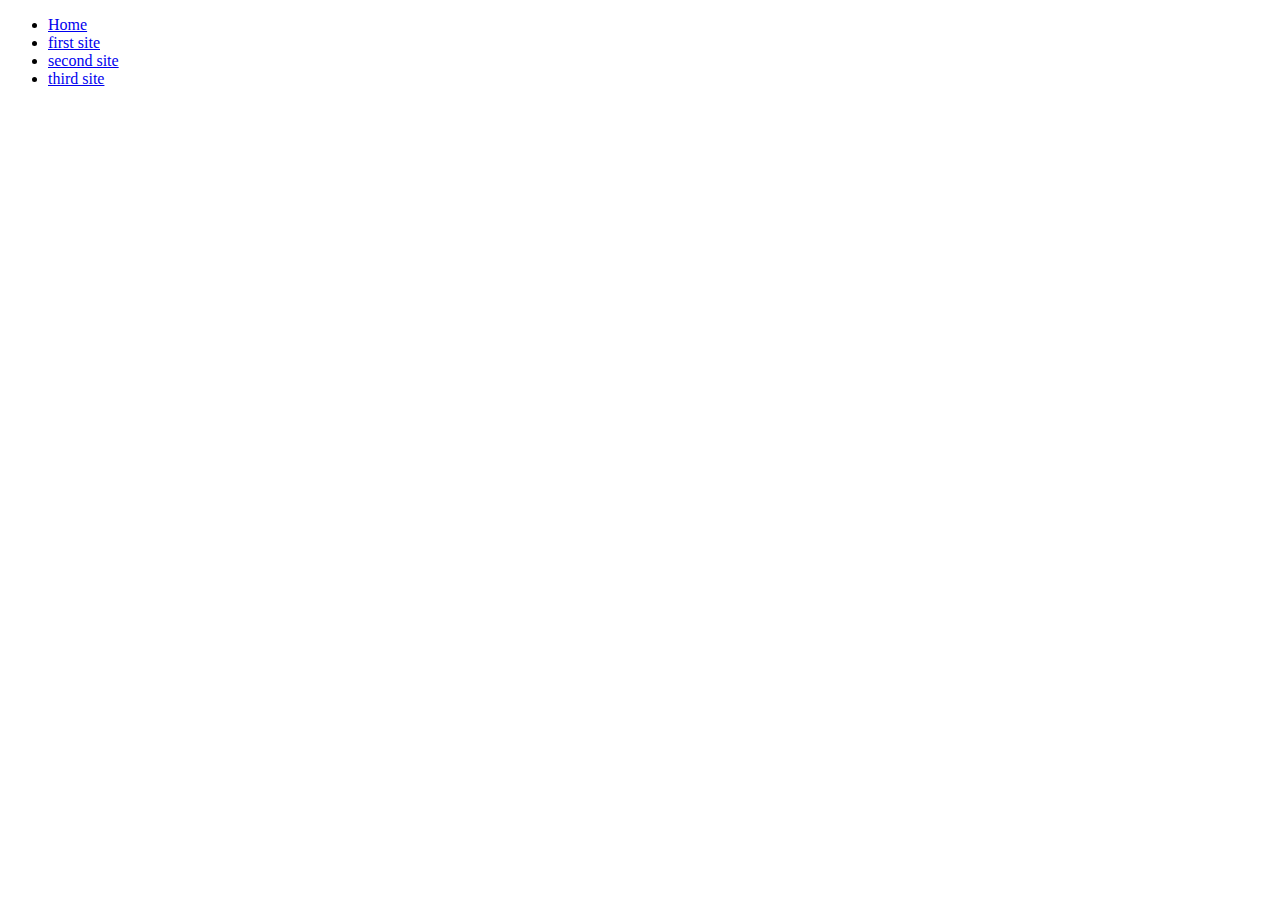
<file: index.html>
<!DOCTYPE html>
<html lang="en">
<head>
    <meta charset="UTF-8">
    <meta name="viewport" content="width=device-width, initial-scale=1.0">
    <meta http-equiv="X-UA-Compatible" content="ie=edge">
    <title>Document</title>
</head>
<body>
    <header>
        <p> </p>
    </header>
    <ul class="section">
        <li class="section" id="h-li1"><a href="file:///C:/Users/User/Desktop/index.html">Home</a></li>
        <li class="section" id="h-li2"><a href="http://m.perfectgirls.net">first site</a></li>
        <li class="section" id="h-li3"><a href="https://uk-ua.facebook.com">second site</a></li>
        <li class="section" id="h-li4"><a href="https://translate.google.com.ua/?hl=ru&tab=TT">third site</a></li>
    </ul>
</body>
</html>
</file>
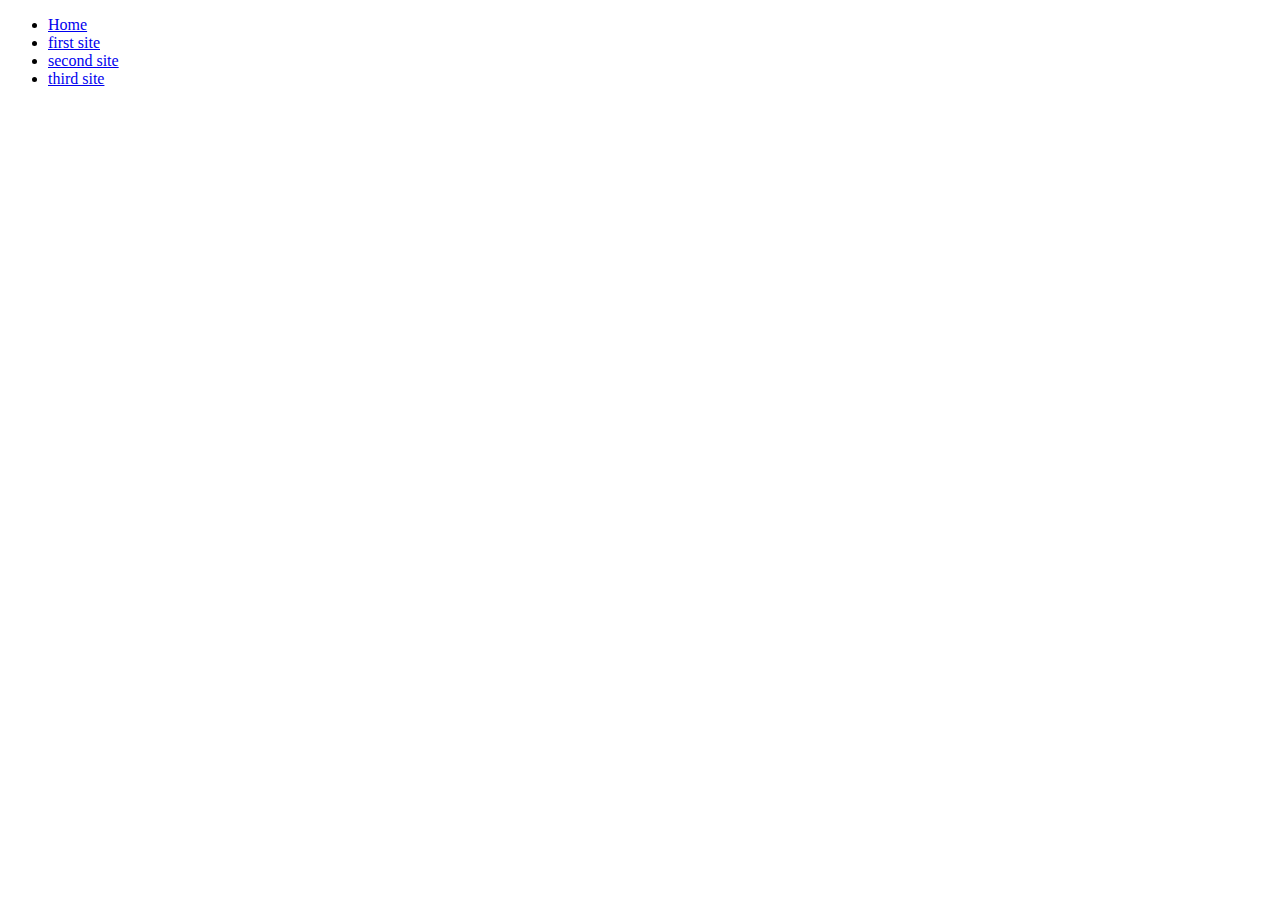
<file: contacts.html>
<!DOCTYPE html>
<html lang="en">
<head>
    <meta charset="UTF-8">
    <meta name="viewport" content="width=device-width, initial-scale=1.0">
    <meta http-equiv="X-UA-Compatible" content="ie=edge">
    <title>Document</title>
</head>
<body>
    
    
    <ul class="section">
        <li class="section" id="h-li1"><a href="file:///F:/My%20projects/f1/index33.html"target =" blank">Home</a></li>
        <li class="section" id="h-li2"><a href="http://m.perfectgirls.net"target =" blank">first site</a></li>
        <li class="section" id="h-li3"><a href="https://uk-ua.facebook.com"target =" blank">second site</a></li>
        <li class="section" id="h-li4"><a href="https://translate.google.com.ua/?hl=ru&tab=TT"target =" blank">third site</a></li>
    </ul>
</body>
</html>
</file>
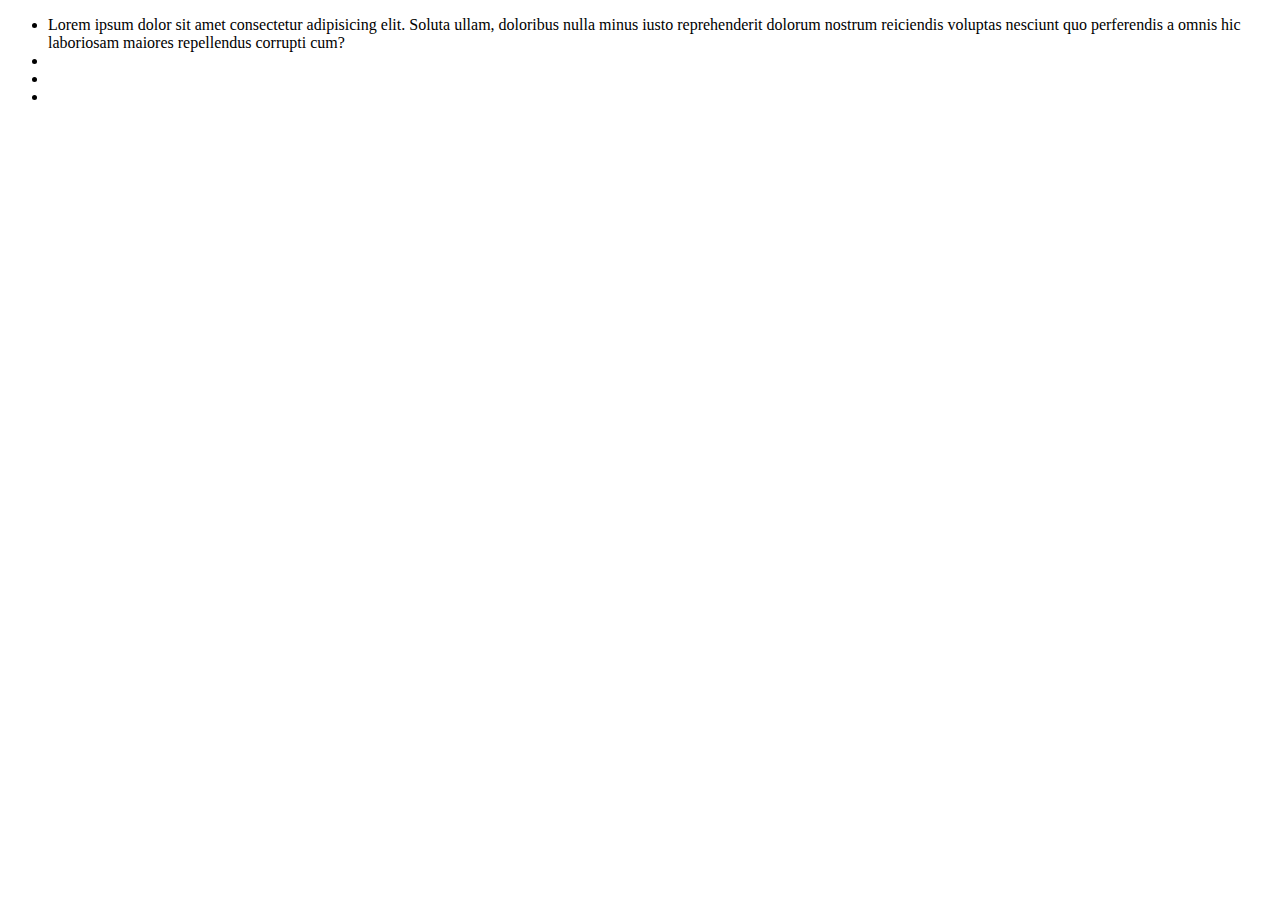
<file: head.html>
<!DOCTYPE html>
<html lang="en">
<head>
    <meta charset="UTF-8">
    <meta name="viewport" content="width=device-width, initial-scale=1.0">
    <meta http-equiv="X-UA-Compatible" content="ie=edge">
    <title>Document</title>
</head>
<body>
   <ul>
       <li>Lorem ipsum dolor sit amet consectetur adipisicing elit. Soluta ullam, doloribus nulla minus iusto reprehenderit dolorum nostrum reiciendis voluptas nesciunt quo perferendis a omnis hic laboriosam maiores repellendus corrupti cum?</li>
       <li></li>
       <li></li>
       <li></li>
   </ul>
</body>
</html>
</file>
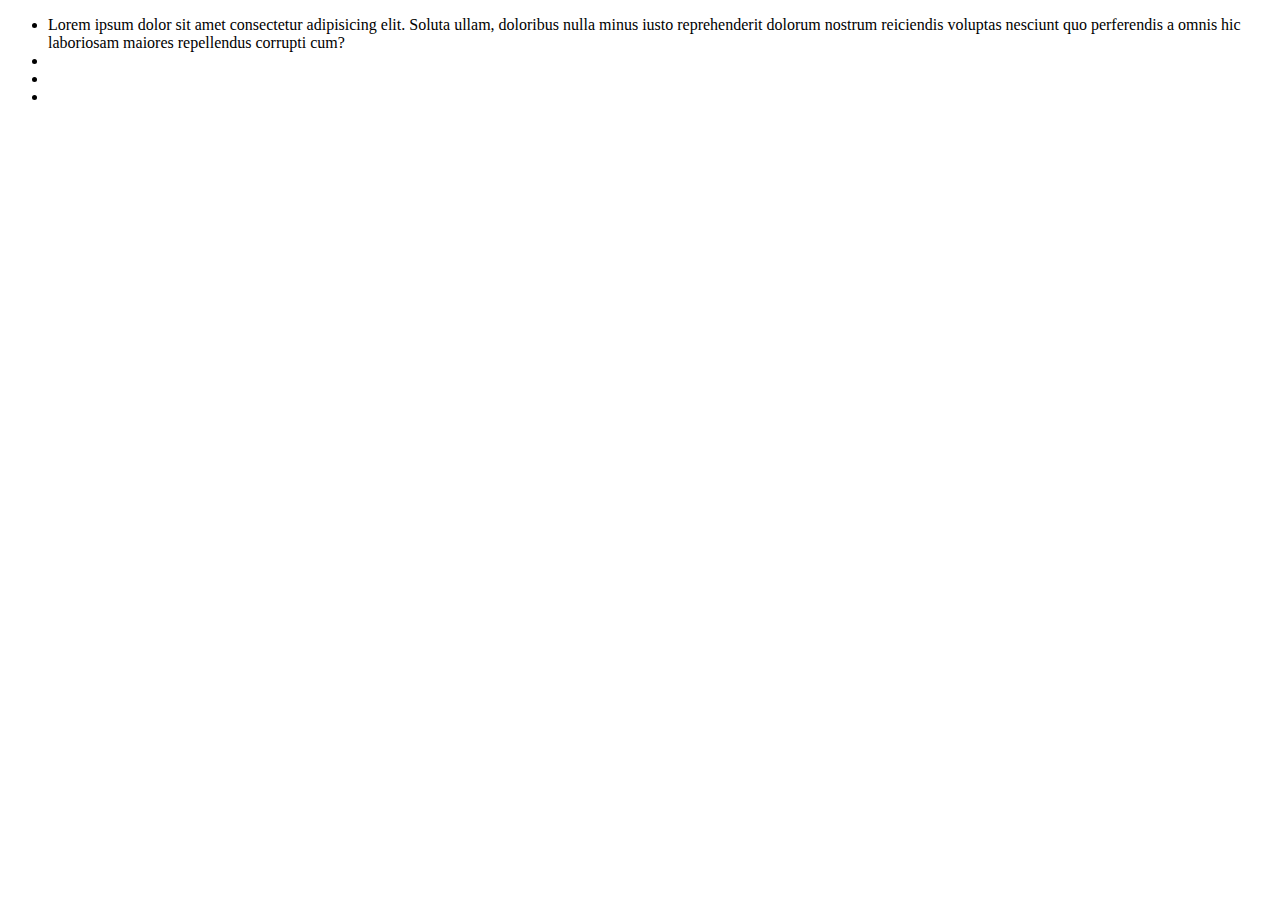
<file: header.html>
<!DOCTYPE html>
<html lang="en">
<head>
    <meta charset="UTF-8">
    <meta name="viewport" content="width=device-width, initial-scale=1.0">
    <meta http-equiv="X-UA-Compatible" content="ie=edge">
    <title><ul><li> Home </li>
    <li>Abous us</li>
    <li>Portfolio</li>
    <li>market </li></ul></title>
</head>
<body>
   <ul>
       <li>Lorem ipsum dolor sit amet consectetur adipisicing elit. Soluta ullam, doloribus nulla minus iusto reprehenderit dolorum nostrum reiciendis voluptas nesciunt quo perferendis a omnis hic laboriosam maiores repellendus corrupti cum?</li>
       <li></li>
       <li></li>
       <li></li>
   </ul>
</body>
</html>
</file>
